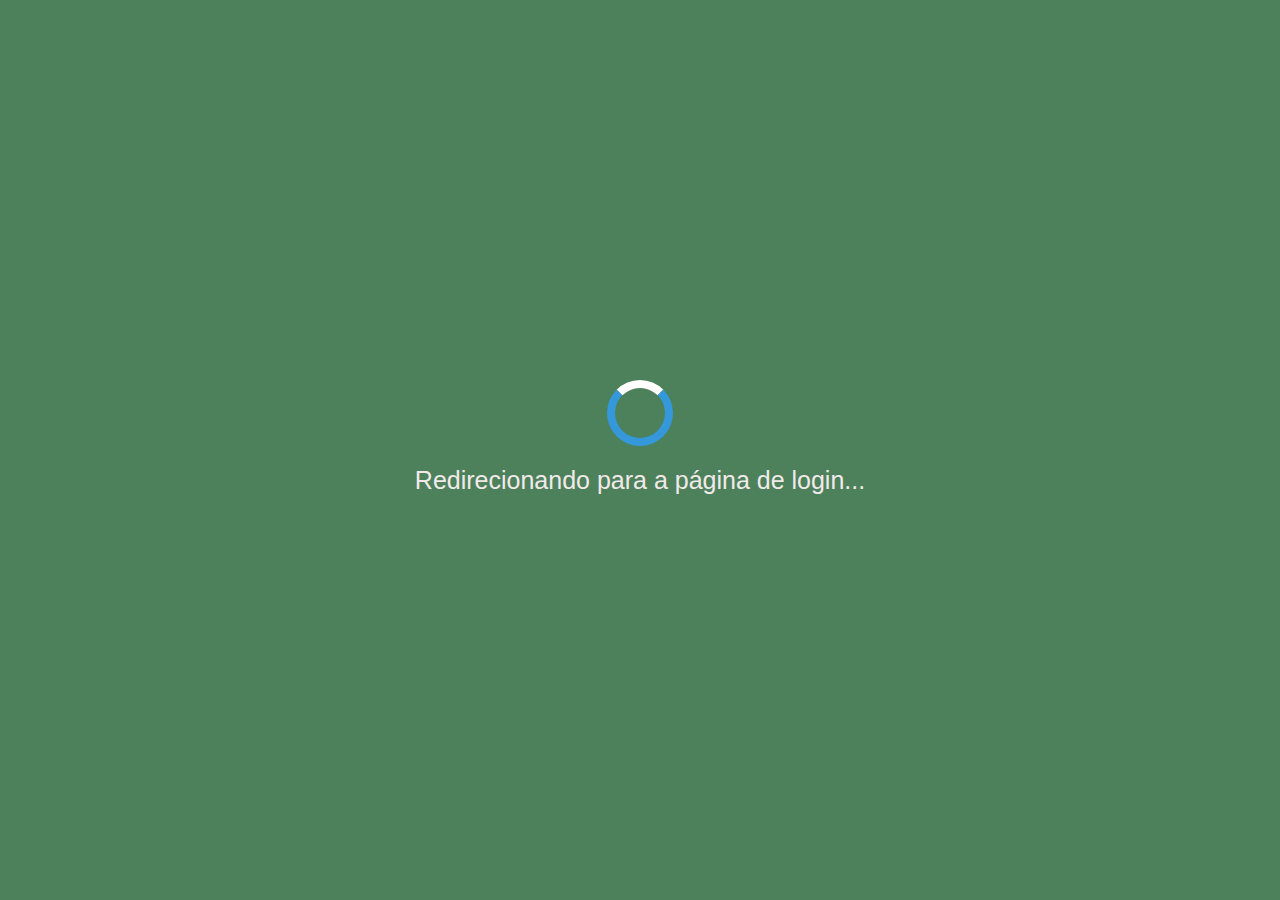
<file: loading.html>
<!DOCTYPE html>
<html lang="en">

<head>
    <meta charset="UTF-8">
    <meta name="viewport" content="width=device-width, initial-scale=1.0">
    <title>Document</title>
    <script src="script-loading.js"></script>
    <link rel="stylesheet" href="loading.css">
</head>

<body>

    <div class="loader-wrapper">
        <div class="loader"></div>
        <p class="loading-text">Redirecionando para a página de login...</p>
      </div>
      
</body onload="verificarUsuarioLogado()">
</html>
</file>
<file: loading.css>
body {
    display: flex;
    align-items: center;
    justify-content: center;
    height: 100vh;
    margin: 0;
    background-color:#034e18b5;
  }
  
  .loader-wrapper {
    text-align: center;
  }
  
  .loader {
    border: 8px solid #3498db;
    border-top: 8px solid #ffffff;
    border-radius: 50%;
    width: 50px;
    height: 50px;
    animation: spin 1s linear infinite; /* Adicionado a propriedade animation aqui */
    margin: auto;
  }
  
  .loading-text {
    margin-top: 20px;
    font-size: 25px;
    color: #f2eaea;
    font-family: Arial, sans-serif;
    

  }
  
  @keyframes spin {
    0% { transform: rotate(0deg); }
    100% { transform: rotate(360deg); }
  }
</file>
